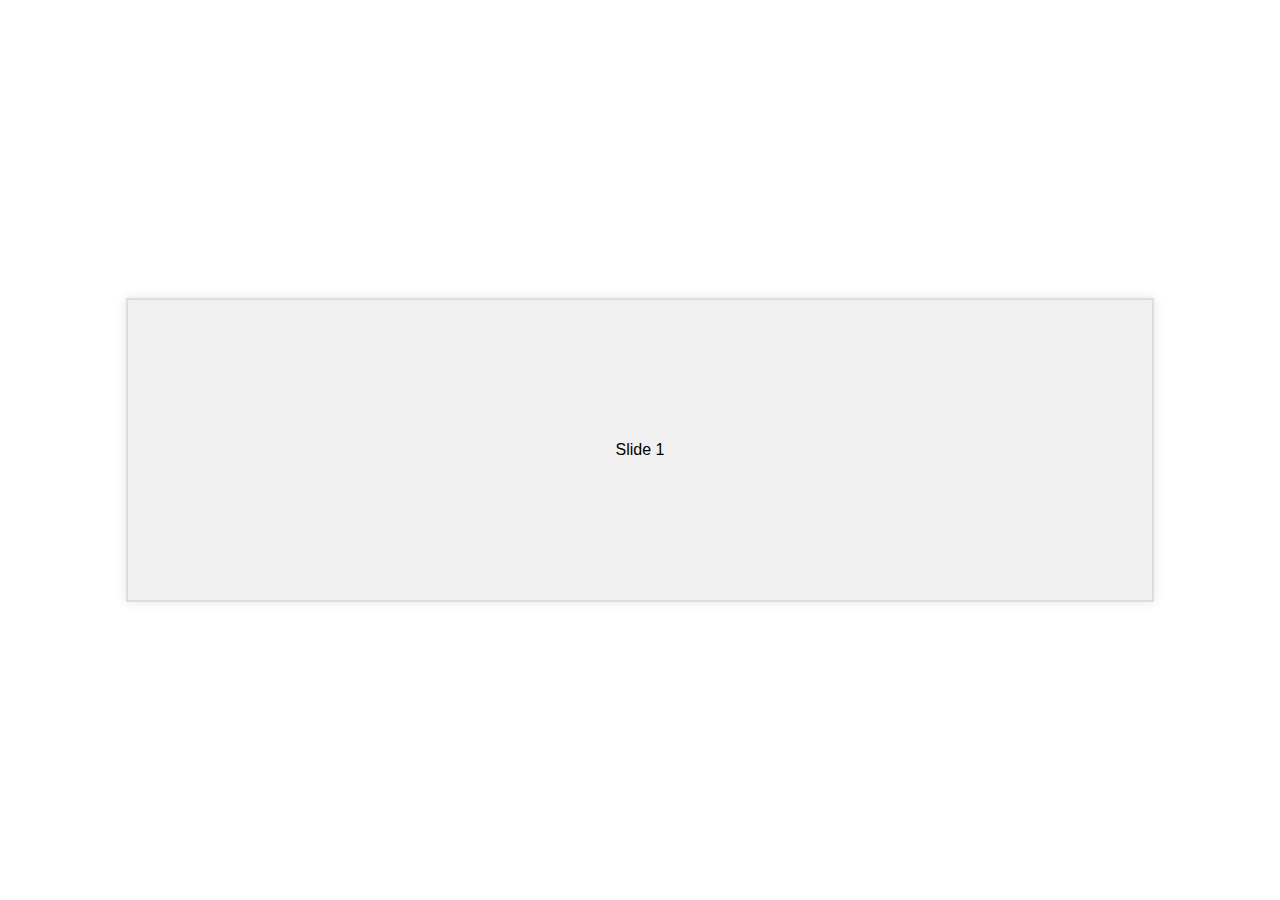
<file: index.html>
<!DOCTYPE html>
<html lang="en">
<head>
    <meta charset="UTF-8">
    <meta name="viewport" content="width=device-width, initial-scale=1.0">
    <title>Infinite Carousel</title>
    <link rel="stylesheet" href="styles.css">
</head>
<body>
    <div class="carousel">
        <div class="carousel__container">
            <div class="carousel__slide">Slide 1</div>
            <div class="carousel__slide">Slide 2</div>
            <div class="carousel__slide">Slide 3</div>
            <div class="carousel__slide">Slide 4</div>
        </div>
    </div>
</body>
</html>
</file>
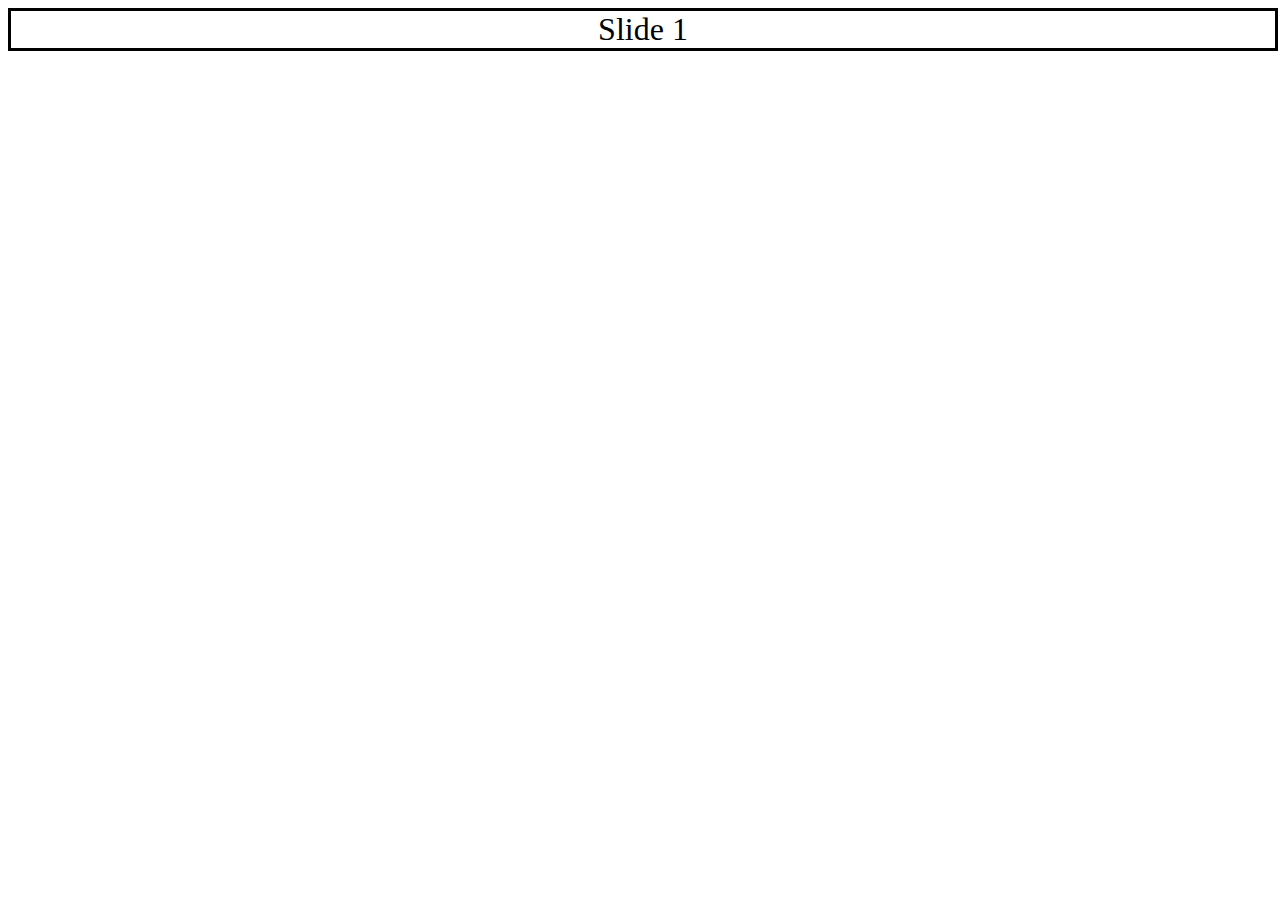
<file: carousel.html>
<!DOCTYPE html>
<html lang="en">
<head>
    <meta charset="UTF-8">
    <meta name="viewport" content="width=device-width, initial-scale=1.0">
    <title>Document</title>
    <style>
        .carousel{
            width: 100%;
            overflow: hidden;
            border: 3px solid black;
        }
        .carousel-content{
            display: flex;
            width:calc(100% * 8); 
            animation: scroll 26s linear infinite;
        }
        .carousel-slide{
            flex: 1;
            width: 100%;
            display: flex;
            justify-content: center;
            align-items: center;
            font-size: 2em;
        }
        @keyframes scroll{
            0%{
                transform: translateX(0);
            }
            100%{
                transform: translateX(-100%);
            }
        }
    </style>
</head>
<body>
    <div class="carousel">
        <div class="carousel-content">
            <!-- carousel -->
            <div class="carousel-slide">Slide 1</div>
            <div class="carousel-slide">Slide 2</div>
            <div class="carousel-slide">Slide 3</div>
            <div class="carousel-slide">Slide 4</div>
            <!-- Duplicate carousel -->
            <div class="carousel-slide">Slide 1</div>
            <div class="carousel-slide">Slide 2</div>
            <div class="carousel-slide">Slide 3</div>
            <div class="carousel-slide">Slide 4</div>
        </div>
    </div>
</body>
</html>
</file>
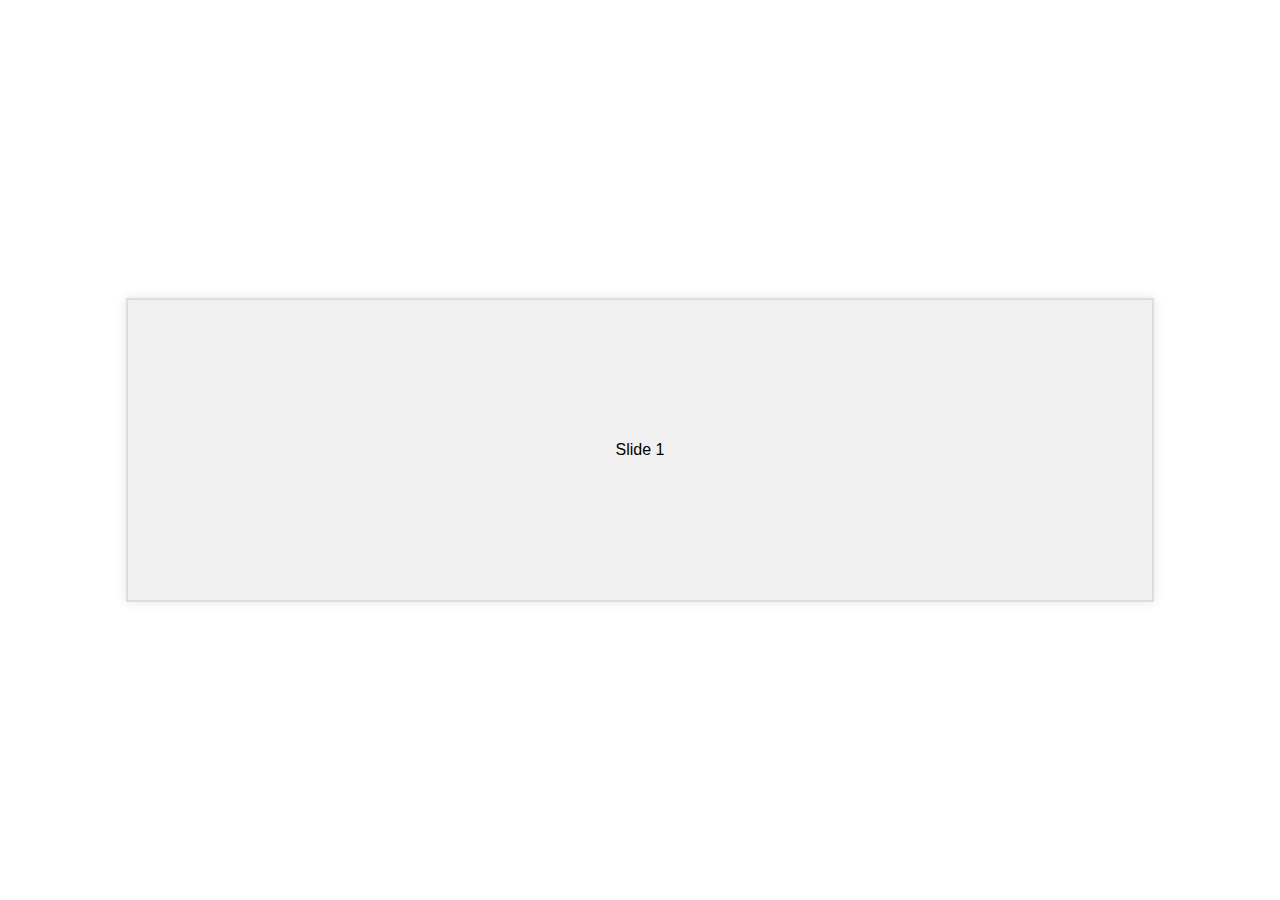
<file: zahid.html>
<!DOCTYPE html>
<html lang="en">
<head>
    <meta charset="UTF-8">
    <meta name="viewport" content="width=device-width, initial-scale=1.0">
    <title>Infinite Carousel</title>
    <link rel="stylesheet" href="style.css">
</head>
<body>
    <div class="carousel">
        <div class="carousel__container">
            <div class="carousel__slide">Slide 1</div>
            <div class="carousel__slide">Slide 2</div>
            <div class="carousel__slide">Slide 3</div>
            <div class="carousel__slide">Slide 4</div>
            <!-- Duplicates for seamless looping -->
            <div class="carousel__slide">Slide 1</div>
            <div class="carousel__slide">Slide 2</div>
            <div class="carousel__slide">Slide 3</div>
            <div class="carousel__slide">Slide 4</div>
        </div>
    </div>
</body>
</html>
</file>
<file: styles.css>
body {
    display: flex;
    justify-content: center;
    align-items: center;
    height: 100vh;
    margin: 0;
    font-family: Arial, sans-serif;
}

.carousel {
    width: 80%;
    overflow: hidden;
    border: 2px solid #ddd;
    box-shadow: 0 0 10px rgba(0, 0, 0, 0.1);
}

.carousel__container {
    display: flex;
    width: 100%;
    animation: scroll 8s linear infinite;
}

.carousel__slide {
    min-width: 100%;
    height: 300px;
    display: flex;
    justify-content: center;
    align-items: center;
    background: #f0f0f0;
    border-right: 2px solid #ddd;
}

@keyframes scroll {
    0% {
        transform: translateX(0);
    }
    25% {
        transform: translateX(-100%);
    }
    50% {
        transform: translateX(-200%);
    }
    75% {
        transform: translateX(-300%);
    }
    100% {
        transform: translateX(0);
    }
}
</file>
<file: style.css>
body {
    display: flex;
    justify-content: center;
    align-items: center;
    height: 100vh;
    margin: 0;
    font-family: Arial, sans-serif;
}

.carousel {
    width: 80%;
    overflow: hidden;
    border: 2px solid #ddd;
    box-shadow: 0 0 10px rgba(0, 0, 0, 0.1);
}

.carousel__container {
    display: flex;
    width: calc(100% * 8); /* Adjust this based on the number of slides */
    animation: scroll 16s linear infinite; /* Duration should match the number of slides */
}

.carousel__slide {
    min-width: 12.5%; /* 100% / number of slides in the container */
    height: 300px;
    display: flex;
    justify-content: center;
    align-items: center;
    background: #f0f0f0;
    border-right: 2px solid #ddd;
}

@keyframes scroll {
    0% {
        transform: translateX(0);
    }
    100% {
        transform: translateX(-50%);
    }
}
</file>
